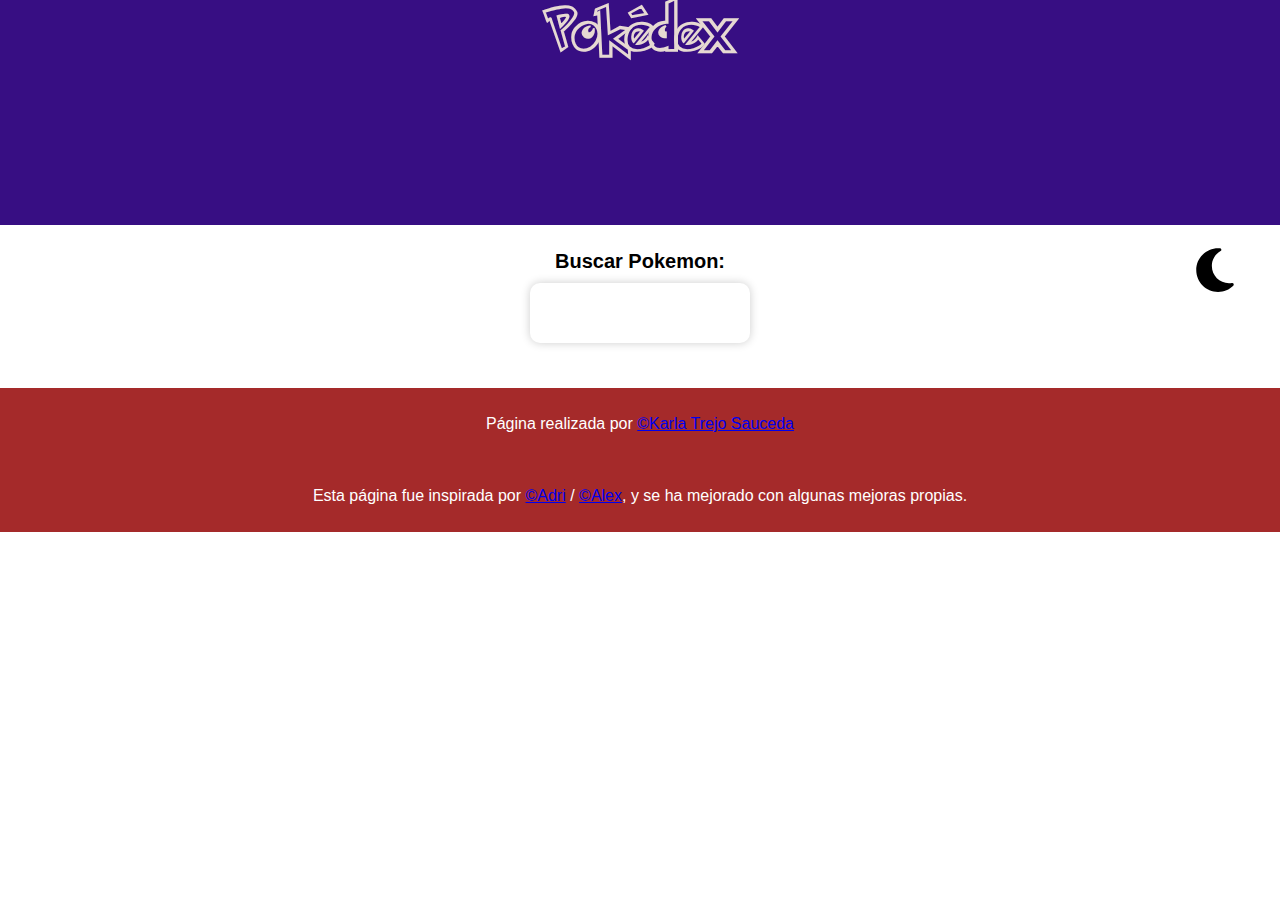
<file: index.html>
<!DOCTYPE html>
<html lang="en">
  <head>
    <meta charset="UTF-8">
    <meta name="viewport" content="width=device-width, initial-scale=1.0">
    <link rel="icon" type="image/x-icon" href="./img/pokeball.png">
    <link rel="stylesheet" href="./index.css">
    <link rel="stylesheet" media="(max-width: 720px)" href="./mobileIndex.css">
    <title>Pokédex</title>
  </head>
  <body>
    <header role="Cabecera">
      <h1 id="tituloHead">Pokédex</h1>
    </header>
  
    <main role="Cuerpo"> 
      <button onclick="topFunction()" id="myBtn" title="Go to top">
        <img src="./img/arrow0.png" alt="Volver arriba">
      </button>

      <div id="lightDark">  
        <img id="moon" src="./img/lightDark/moon.svg" alt="moon">
        <img id="sun" src="./img/lightDark/sun.png" alt="sun">
      </div>
      <div class="search-container">
        <label for="search-input">Buscar Pokemon:</label>
        <input type="text" id="search-input" name="search-input">
      </div>   
      <div class="grid-container"></div>
    </main>

    <footer role="Pie">
      <p class="pie">Página realizada por <a href="https://github.com/KarlaPaolaTrejo">&copy;Karla Trejo Sauceda</a></p>
  </footer>

  <footer role="Pie">
    <p class="pie">Esta página fue inspirada por <a href="https://github.com/alejandropalaciosmartin" target="_blank">&copy;Adri</a> / <a href="URL_DE_LA_OTRA_PERSONA" target="_blank">&copy;Alex</a>, y se ha mejorado con algunas mejoras propias.</p>
</footer>

    <script src="./javascriptGeneral.js"></script>
  </body>
</html>
</file>
<file: index.css>
*{ 
  margin: 0;
  padding: 0;
}
body{
  font-family: Arial, sans-serif;
}
body.dark_mode{
  background-color: #363535;
  color: #ffffff;
}
body.dark_mode label{
  background-color: #363535;
  color: #ffffff;
}
@font-face{ 
  font-family: Pokemon; 
  src: url("./letterFont/Pokemon\ Hollow.ttf");
}


/* ----------------------------HEADER---------------------------- */
header{  
  background-color: rgb(55, 14, 131);   
  font-family: "Pokemon";  
  min-width: 100%;
  top: 0;  
  height: 25vh;
  text-align: center;
  color: rgb(230, 217, 210);
}

/* -----------Título----------- */
#tituloHead{
  display: flex;
  justify-content: center;
  align-items: center;
  font-size: 50px;
}

/* -----------Botones GitHub----------- */
#gitbuttons{
  position: relative;
  top: -60px;
}
.button-link{
  display: inline-block;
  width: auto;
  margin-top: 40px;
  text-decoration: none;
}
#botonGit1, #botonGit2{
 
  margin-right: 10px;
  font-size: 18px;
  background-color: transparent;
  border: none;
  cursor: pointer;
  display: flex;
  align-items: center;
  color: #fff;
  font-family: Arial, sans-serif;
  z-index: 9999;
}
#botonGit1:hover, #botonGit2:hover{
  cursor: pointer;
  box-shadow: 0 0 20px rgb(255, 0, 0);
  border-radius: 20%;
}
#botonGit1 img, #botonGit2 img{
  width: 25px;
  height: 25px;
  margin-right: 5px;
}

/* ----------------------------MAIN---------------------------- */
main{
  justify-content: center;
  padding: 20px;
}

/* -----------Botón volver arriba----------- */
#myBtn{
  display: none; 
  position: fixed; 
  bottom: 40px; 
  right: 40px; 
  z-index: 99; 
  border: none;
  background-color: transparent;
}
#myBtn:hover{
  cursor: pointer;
  box-shadow: 0 0 20px rgb(255, 0, 0);
  transition: box-shadow 0.3s ease-in-out;
  border-radius: 50%;
}

/* -----------Botón claro/oscuro----------- */
#lightDark{
  position: fixed;
  right: 40px;
}
#sun{
  display:none;
  height: 50px; 
  width: 50px;
}
#moon{ 
  height: 50px; 
  width: 50px;
}
#sun:hover{
  cursor:pointer;
  box-shadow: 0 0 5px rgb(255, 255, 255);
  transition: box-shadow 0.1s ease-in-out;
  border-radius: 60%;
}
#moon:hover{
  cursor:pointer;
  box-shadow: 0 0 5px rgb(0, 0, 0);
  transition: box-shadow 0.1s ease-in-out;
  border-radius: 60%;
}

/* -----------Buscador Pokemons----------- */
.search-container{
  display: flex;
  flex-direction: column;
  align-items: center;
  justify-content: center;
  margin-top: 5px;
}
label {
  font-family: Arial, sans-serif;
  font-size: 20px;
  font-weight: bold;
  margin-bottom: 10px;
}
input[type="text"]{
  padding: 10px;
  border: none;
  border-radius: 10px;
  box-shadow: 0px 0px 10px rgba(0, 0, 0, 0.2);
  font-family: "Roboto", sans-serif;
  font-size: 18px;
  color: #333;
  width: 200px;
  height: 40px;
  text-align: center;
  outline: none;
}
input[type="text"]:focus{
  box-shadow: 0px 0px 25px rgb(255, 0, 0);
}

/* -----------Contenedor Pokemons----------- */
.grid-container{
  display: grid;
  justify-items: center; 
  align-items: center;
  grid-template-columns: repeat(3, 1fr); 
  row-gap: 20px; 
  margin-top: 25px;
  margin-left: 150px;
  margin-right: 150px;
}

/* ----------------------------FOOTER---------------------------- */
footer{
  display: flex;
  justify-content: center;
  align-items: center;
  width: 100%;
  background-color: brown;
  bottom: 0;
  text-align: center;
  color: white;
  height: 8vh;
}
     
/* ----------------------------CARTA POKEMON---------------------------- */
.pokemon_card{
  cursor: pointer; 
  display:flex; 
  flex-direction:column; 
  justify-content:center; 
  width:275px; 
  height:408px; 
  border:1px solid #ddd; 
  border-radius:10px; 
  background-color:#636ace;
}
.pokemon_card:hover{
  box-shadow: 0 0 40px rgb(54, 38, 196);
}
.types{
  display:flex; 
  justify-content:center;
}

.number{
  font-weight:bold; 
  display:block; 
  text-align:center;
}

.name{
  margin-top: 10px; 
  text-align:center; 
  font-size: 25px;
}
</file>
<file: mobileIndex.css>
/* -----------Contenedor Pokemons----------- */
.grid-container{ /*Ponerlo en una columna*/
    display: flex;
    flex-direction: column;
}

/* -----------Imagen Pokeball----------- */
#pokeballIzq{
    width: 10vh;
    height: 10vh;
    left: 0;
  }
  #pokeballDer{
    width: 10vh;
    height: 10vh;
    right: 0;
  }
</file>
